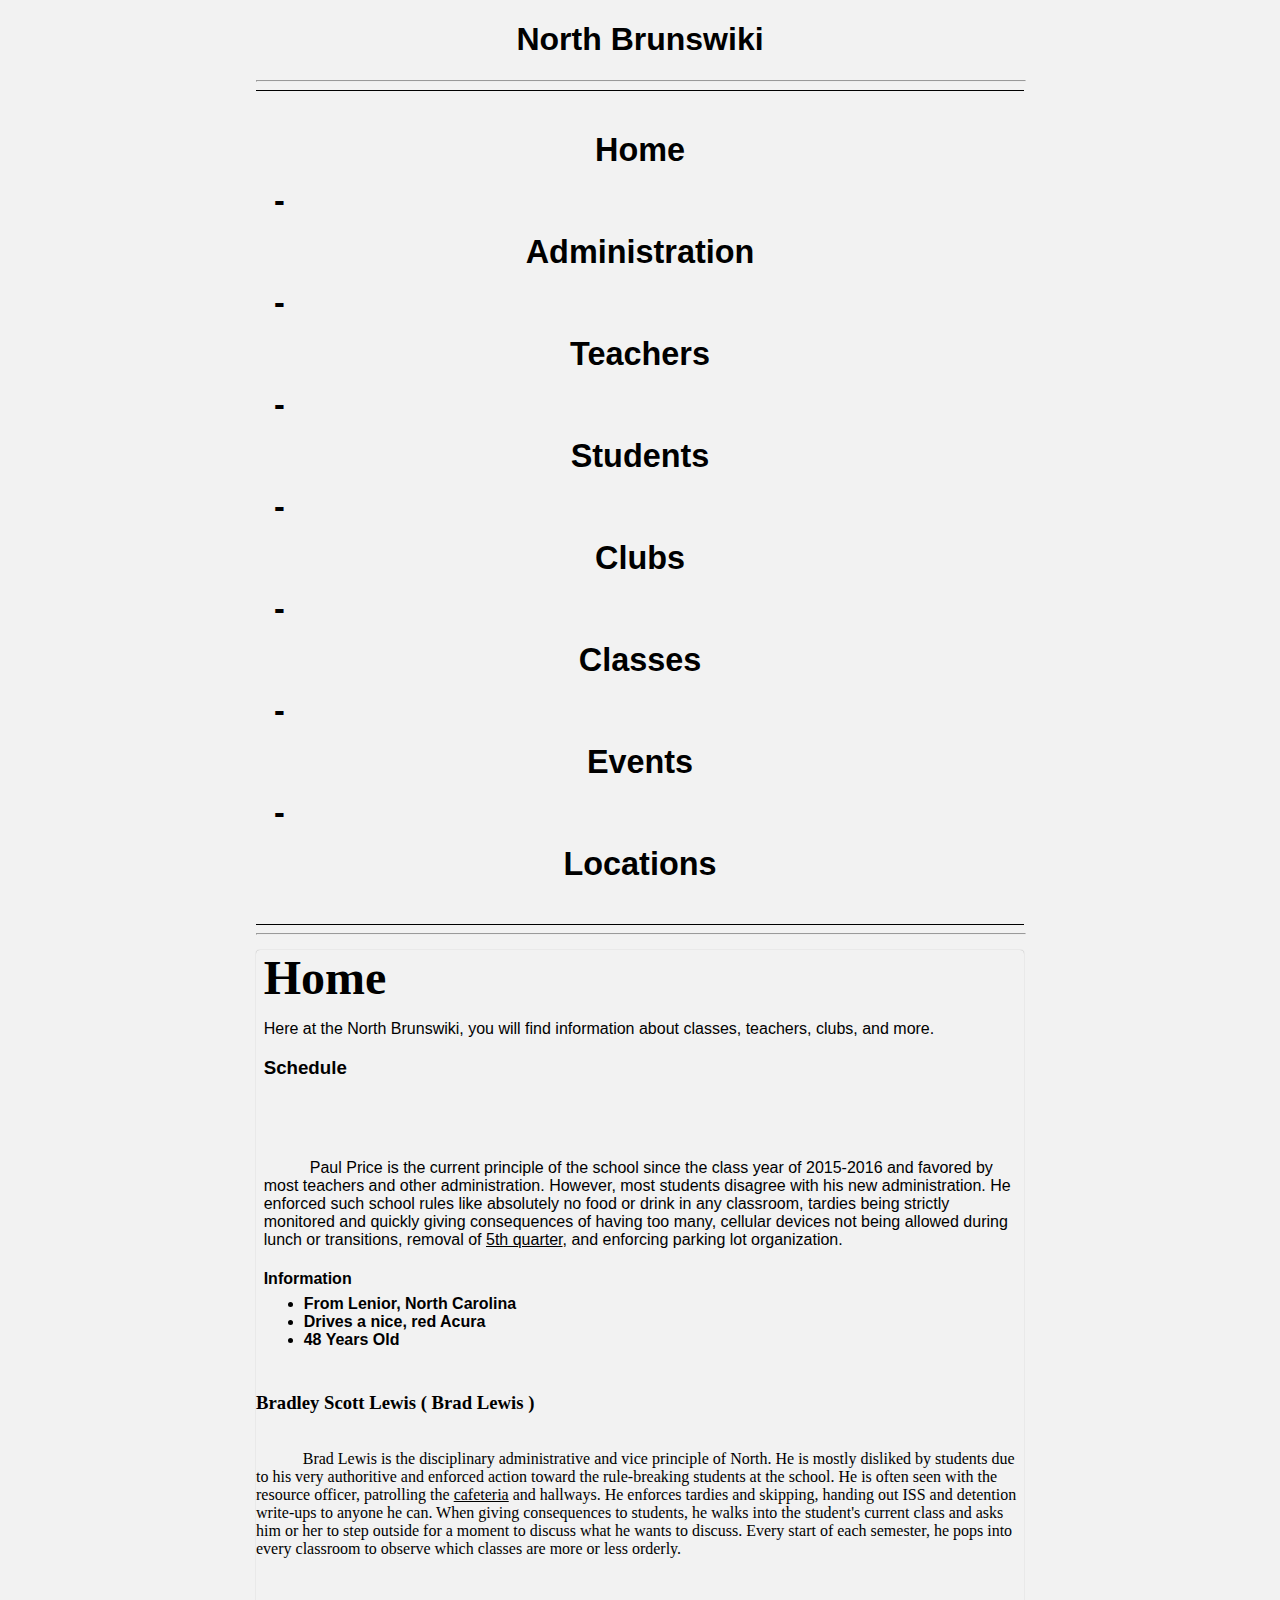
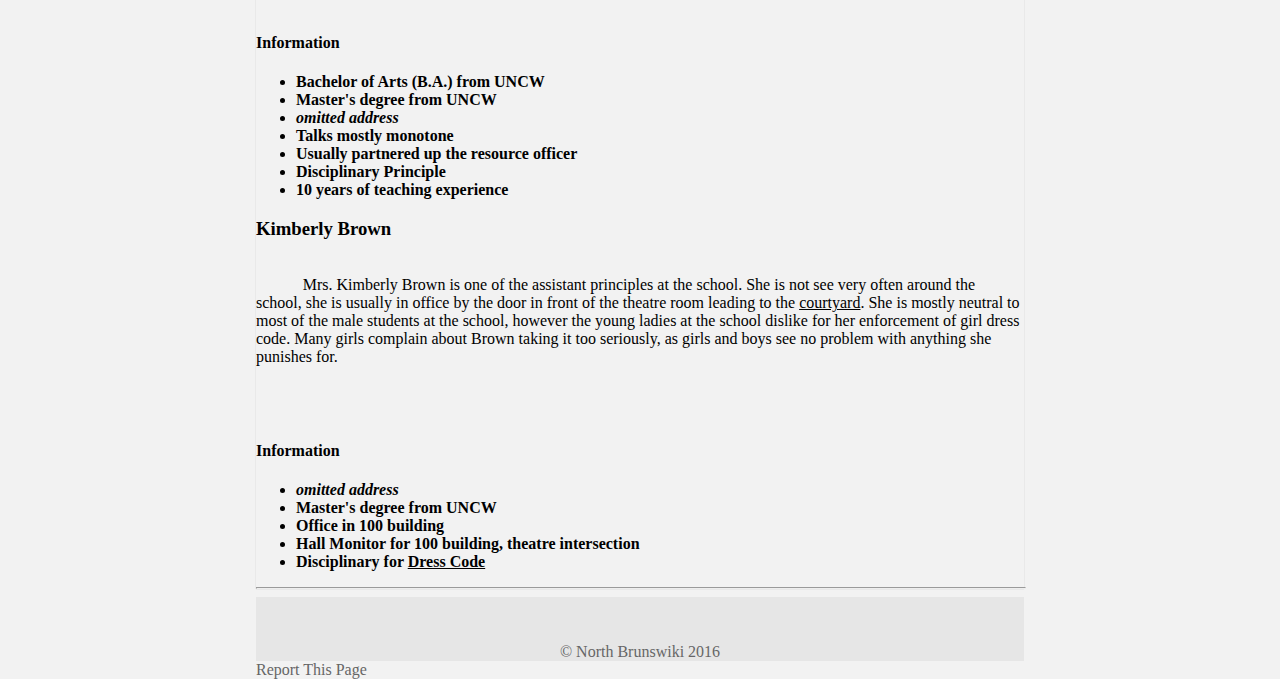
<file: administrationold.html>
<!DOCTYPE html>
<html>
<head>
	<title> North Brunswiki </title>
	<meta charset="UTF-8">
	<link rel="stylesheet" href="styles.css">
</head>
<body>
    <div id="topnav">
        <h1 class="center"> North Brunswiki </h1> 
        <hr> 
        <div id="nav">
            <h2>
                <a href="index.html">           Home </a>           &nbsp; - &nbsp;
                <a href="administration.html"> 	Administration </a> &nbsp; - &nbsp;
                <a href="teachers.html"> 	Teachers </a>       &nbsp; - &nbsp;
                <a href="students.html"> 	Students </a>       &nbsp; - &nbsp;
                <a href="clubs.html">           Clubs </a>          &nbsp; - &nbsp;
                <a href="classes.html"> 	Classes </a>        &nbsp; - &nbsp;
                <a href="events.html">  	Events </a>         &nbsp; - &nbsp;
                <a href="locations.html"> 	Locations </a>
            </h2>
        </div>
        <hr>
    </div>
    
    <div id="wrapper">
        <h2 class="pagetitle"> Home </h2>
        <div id="content">
            <p class="summary"> Here at the North Brunswiki, you will find information about classes, teachers, clubs, and more.</p> 
            <h3> Schedule </h3>
                <br> <br> <br>
                <!-- <img class="adminAvatar" src="Images/paulprice.jpg" alt="paulprice"> -->
                <br>
                <p class="subsummary">
                    &emsp;Paul Price is the current principle of the school since the class year of 2015-2016 and
                    favored by most teachers and other administration.
                    However, most students disagree with his new administration. He enforced such school rules
                    like absolutely no food or drink in any classroom, tardies being strictly monitored and quickly
                    giving consequences of having too many, cellular devices not being allowed during lunch or transitions,
                    removal of <a href="other/fifthquarter.html" class="keyword"> 5th quarter</a>, and
                    enforcing parking lot organization.			
                </p>
                <h4> Information </h4>
                <ul>
                    <li> From Lenior, North Carolina </li>
                    <li> Drives a nice, red Acura </li>
                    <li> 48 Years Old </li>
                </ul>	
            </div>
            
            <div id="infoblock">
                <h3 class="subtitle">
                        Bradley Scott Lewis ( Brad Lewis )
                </h3> <br>
                <p class="subsummary">
                    &emsp;Brad Lewis is the disciplinary administrative and vice principle of North. 
                    He is mostly disliked by students due to his very authoritive and enforced action toward the 
                    rule-breaking students at the school. He is often seen with the resource officer, patrolling
                    the <a href="locations/courtyard.html" class="keyword">cafeteria</a> and hallways.
                    He enforces tardies and skipping, handing out ISS and detention 
                    write-ups to anyone he can. When giving consequences to students, he walks into the 
                    student's current class and asks him or her to step outside for a moment to discuss what he
                    wants to discuss. Every start of each semester, he pops into every classroom
                    to observe which classes are more or less orderly.
                </p>
                <br> <br> <br> <br>
                <h4> Information </h4>
                <ul>
                    <li> Bachelor of Arts (B.A.) from UNCW  </li>
                    <li> Master's degree from UNCW  </li>
                    <li> <i>omitted address</i>  </li>
                    <li> Talks mostly monotone </li>
                    <li> Usually partnered up the resource officer </li>
                    <li> Disciplinary Principle </li>
                    <li> 10 years of teaching experience </li>
                </ul>	
            </div>

            <div id="infoblock">
                <h3 class="subtitle">
                    Kimberly Brown
                </h3> <br>
                <p class="subsummary">
                    &emsp;Mrs. Kimberly Brown is one of the assistant principles at the school. She is not see very
                    often around the school, she is usually in office by the door in front of the theatre room leading 
                    to the <a href="locations/courtyard.html" class="keyword">courtyard</a>. She is mostly 
                    neutral to most of the male students at the school, however the young ladies at the school dislike
                    for her enforcement of girl dress code. Many girls complain about Brown taking it too seriously, as 
                    girls and boys see no problem with anything she punishes for. 
                </p>
                <br> <br> <br> <br>
                <h4> Information </h4>
                <ul>
                    <li> <i>omitted address</i>  </li>
                    <li> Master's degree from UNCW </li>
                    <li> Office in 100 building</li>
                    <li> Hall Monitor for 100 building, theatre intersection </li>
                    <li> Disciplinary for <a href="other/dresscode.html" class="keyword">Dress Code</a> </li>
                </ul>	
            </div>
        <hr>
	</div>	
    </div>
    <div id="footer">
		&copy; North Brunswiki 2016<br>
		<a href="report.html" style="float: left;"> Report This Page </a>
    </div>
</body>
</html>
</file>
<file: styles.css>
/*
@ 384 off sides of window
@ on top and bottom edge
@ width static to avoid skewing
between pages
*/
body
{
    background-color: #f2f2f2;
    /*margin-left: 384px;
    margin-right: 384px;*/
    margin-left: 20%;
    margin-right: 20%;
    
    
    margin-top: 0;
    margin-bottom: 0;
    /*margin-left: 384px;
    margin-right: 384px;   */
    width: 60%;
    height: 100%;
}
@media only screen and (max-width: 1200px){
    body {
        width: 90%;
        margin-left: 5%;
        margin-right: 5%;
    }
}
@media only screen and (max-width: 820px){
    body {
        width: 100%;
        margin-left: 0;
        margin-right: 0;
    }
}
/* START OF NAV STYLES **********************************/
/*
top part of page, contains title and 
navigation bar

2% from wrapper
*/
#topnav
{
    font-family: "Arial", Arial, sans-serif;
    color: black;
    width: 100%;
    height: 100%;
    float: none;
    margin-bottom: 2%;
}
#topnav p
{
    font-weight: bold;
    text-align: center;
    margin: 0;
    margin-bottom: 1%;
}
.titletop
{
 /*   background-image: url("Images/titlebackgroundnb.png");
    background-size: 100% auto;
    background-repeat: no-repeat;*/
    width: 100%;
    height: auto;
}
/* contains the buttons to go to other pages
   @border seperators from wrapper and title
*/
#nav
{
    border-top: solid;
    border-bottom: solid;
    border-width: 1px;
    /*padding-top: 1%;
    padding-bottom: 1%; */
    font-size: 135%;
}
/*  list without dots
    going horizontal
    buttons right next to each other
*/
#nav ul
{
    list-style-type: none;
    margin: 0;
    padding: 0;
    overflow: hidden;
}
/*  buttons go to left
    left border to seperate buttons
    black border
*/
#nav li
{
    float: left;
    display: inline;
    /*border-left: solid;
    border-width: 1px;
    border-color: #b3b3b3;*/
}
@media only screen and (max-width: 1794px){
    #nav li {
        font-size: 90%;       
    }
}
@media only screen and (max-width: 1660px){
    #nav li {
        font-size: 80%;       
    }
}
@media only screen and (max-width: 1540px){
    #nav li {
        font-size: 60%;       
    }
}
@media only screen and (max-width: 1282px){
    #nav li {
        font-size: 50%;       
    }
}
@media only screen and (max-width: 1200px){
    #nav li {
        font-size: 90%;       
    }
}
@media only screen and (max-width: 1138px){
    #nav li {
        font-size: 80%;       
    }
}
@media only screen and (max-width: 1050px){
    #nav li {
        font-size: 75%;       
    }
}
@media only screen and (max-width: 985px){
    #nav li {
        font-size: 60%;       
    }
}
@media only screen and (max-width: 850px){
    #nav li {
        font-size: 55%;       
    }
}
@media only screen and (max-width: 820px){
    #nav li {
        display: block;       
        float: none;
        padding-top: 1%;
        padding-bottom: 1%;
        font-size: 2em;
        
    }
}/*
@media only screen and (max-width: 800px){
    #nav li:hover {
        background-color: #000000;
        border-color: #000000;
    }
}
/* background of buttons and border switches 
    to black*/
#nav li:hover
{
    background-color: #000000;
    border-color: #000000;
}
#nav li:active
{
    background-color: #000000;
    border-color: #000000;
}
/*  link text in li - buttons
    - no text decoration
    - centered text
    - **padding decides size of button
*/
#nav a
{
    display: block;
    color: black;
    text-align: center;
    padding: 14px 16px;
    text-decoration: none;
}
@media only screen and (max-width: 1280px){
    #nav a {
        /*padding-left: 10%;
        padding-right: 10%;*/
    }
}/*
@media only screen and (max-width: 1100px){
    #nav a {
        padding: auto 1% 1% auto;        
    }
}
@media only screen and (max-width: 800px){
    #nav a {
        padding: 0.5% 0.5%;
    }
}
/* text switches to backgrond-color */
#nav a:hover
{
    color: #f2f2f2;   
}

/* END OF NAV STYLES ************************************/
/* contains content between footer and nav
    rounded shadow border*/
#wrapper
{
    /*margin-left: 15%;
    margin-right: 15%; */
    /*border-style: none; */
    color: black;
    box-shadow: 0px 0px 1px #999999;
    border-radius: 4px 4px 0 0;
    min-height: 500px;
}
/* START OF CONTENT STYLES ********************************************/
/* Contains most of info on the page
    1% off sides of wrapper
*/
#content
{
    display: block;
    padding: 1%;
    height: 100%;
    font-family: "Arial", Arial, sans-serif;
}
/* the sub-title of content */
#content h3
{
    
    margin-bottom: 1%;
}
/* smaller title, for tables or other info */
#content h4
{
    margin-bottom: 1%;
}
/* lists that appear in the content block,
    creates spacing between the lsit and 
    h4 title */
#content ul
{
    margin-top: 5px;
}
/* end of content styles *****************************************************/
/* START OF FOOTER STYLES **********************/
#footer
{
    /*margin-top: 2%; */
    padding-top: 6%;
    text-align: center;
    color: #666666;
    bottom: 0;
    position: relative;
    /* slight darker color to seperate footer from content */
    background-color: #e6e6e6;
}
/* horizontal table for footer text */
#footer table
{
    width: 100%;
    /* border is seperation from copyright */
    border-bottom: solid;
    border-width: 1px;
    border-color: #999999;
    /* spacing from text from copyright */
    padding-bottom: 6%;
    margin-bottom: 1%;
}
/* each column is 1/3 width of page */
#footer table td
{
    width: 33%;
}
#footer th
{
    font-size: 1.4em;
}
#footer p
{
    color: grey;
    /* stick to bottom */
    margin-bottom: 0;
    bottom: 0px;
    position: relative;     
}
/* links maintain text color */
#footer a
{
    color: #666666;
}
/* end of footer styles *********************************************/
.center
{
    text-align: center;
}
p
{
    font-size: 1em;
}
/* reference to a word that has a page for 
more info */
a.keyword
{
    text-decoration: underline;
}
a
{
    text-decoration: none;
    color: black;
}
a:hover
{
    text-decoration: underline;
    color: black;
}
/* the first text that comes up as summary of page */
p.summary
{
    display: inline;
}
/* Summaries below the main summary, used on administration */
p.subsummary
{
    display: inline;
    margin-top: 10px;
    margin-left: 4%;
}
hr
{
    width: 100%;
    color: black;
}
img.adminAvatar
{
    margin: 1%;
    display: inline;
    width: 10%;
    height: 15%;
}
img.nBlogo
{
    z-index: -1;
    height: auto;
    width: 10%;
    margin-top: 1%;
    margin-bottom: 1%;
    display: inline-block;
    float: left;
}
ol.lunchlist
{
    margin-top: 5px;
    margin-bottom: 5px;
}
li
{
    font-weight: bold;
}
h2.pagetitle
{
    padding-left: 1%;
    margin-top: 0;
    margin-bottom: 1%;  
    font-size: 3em;
}
/* title of site, will change to image */
.northbrunswiki
{
    text-transform: capitalize;
    text-align: center;
    font-size: 4em;
    margin: auto;
}
.underline
{
    text-decoration: underline;
}
</file>
